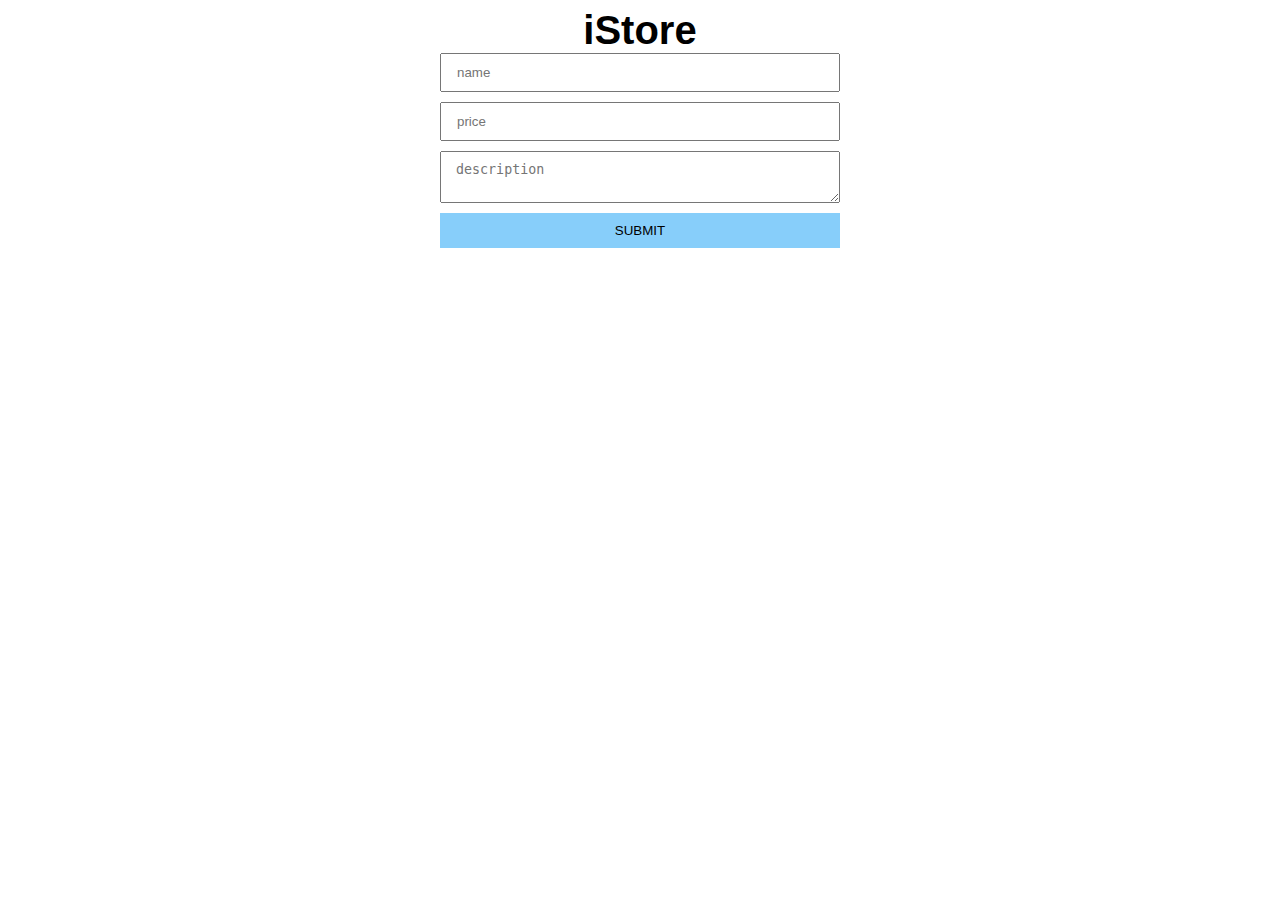
<file: index.html>
<!DOCTYPE html>
<html lang="en">
<head>
    <meta charset="UTF-8">
    <meta http-equiv="X-UA-Compatible" content="IE=edge">
    <meta name="viewport" content="width=device-width, initial-scale=1.0">
    <title>lesson 46</title>
    <link rel="stylesheet" href="style.css">
</head>
<body>
    <div class="form-wrapper">
        <p class="title">iStore</p>
        <input type="text" id="name" placeholder="name">
        <input type="number" id="price" placeholder="price">
        <textarea id="description" placeholder="description"></textarea>
        <button id="button" class="submit">SUBMIT</button>
    </div>

    <div class="cards-wrapper">
        <!-- <div class="card">
            <p class="product-name">iPhone 12 pro max</p>
            <p class="price">$1,400</p>
            <p class="description">This is iPhone 12 pro max you can buy and kayfuy.</p>
            <div class="buttons-wrapper">
                <button class="update">Update</button>
                <button class="delete">Delete</button>
            </div>
        </div>
        <div class="card">
            <p class="product-name">iPhone 12 pro max</p>
            <p class="price">$1,400</p>
            <p class="description">This is iPhone 12 pro max you can buy and kayfuy.</p>
            <div class="buttons-wrapper">
                <button class="update">Update</button>
                <button class="delete">Delete</button>
            </div>
        </div>
        <div class="card">
            <p class="product-name">iPhone 12 pro max</p>
            <p class="price">$1,400</p>
            <p class="description">This is iPhone 12 pro max you can buy and kayfuy.</p>
            <div class="buttons-wrapper">
                <button class="update">Update</button>
                <button class="delete">Delete</button>
            </div>
        </div>
        <div class="card">
            <p class="product-name">iPhone 12 pro max</p>
            <p class="price">$1,400</p>
            <p class="description">This is iPhone 12 pro max you can buy and kayfuy.</p>
            <div class="buttons-wrapper">
                <button class="update">Update</button>
                <button class="delete">Delete</button>
            </div>
        </div>
        <div class="card">
            <p class="product-name">iPhone 12 pro max</p>
            <p class="price">$1,400</p>
            <p class="description">This is iPhone 12 pro max you can buy and kayfuy.</p>
            <div class="buttons-wrapper">
                <button class="update">Update</button>
                <button class="delete">Delete</button>
            </div>
        </div>
        <div class="card">
            <p class="product-name">iPhone 12 pro max</p>
            <p class="price">$1,400</p>
            <p class="description">This is iPhone 12 pro max you can buy and kayfuy.</p>
            <div class="buttons-wrapper">
                <button class="update">Update</button>
                <button class="delete">Delete</button>
            </div>
        </div>
        <div class="card">
            <p class="product-name">iPhone 12 pro max</p>
            <p class="price">$1,400</p>
            <p class="description">This is iPhone 12 pro max you can buy and kayfuy.</p>
            <div class="buttons-wrapper">
                <button class="update">Update</button>
                <button class="delete">Delete</button>
            </div>
        </div>
        <div class="card">
            <p class="product-name">iPhone 12 pro max</p>
            <p class="price">$1,400</p>
            <p class="description">This is iPhone 12 pro max you can buy and kayfuy.</p>
            <div class="buttons-wrapper">
                <button class="update">Update</button>
                <button class="delete">Delete</button>
            </div>
        </div> -->
    </div>




    
    <script src="index.js"></script>
</body>
</html>
</file>
<file: style.css>
*{
    box-sizing: border-box;
}

body{
    font-family: sans-serif;
}

button{
    border: none;
    cursor: pointer;
}

.title{
    text-align: center;
    font-weight: bold;
    font-size: 40px;
    margin: 0;
}

.submit{
    background-color: lightskyblue;
}

input, textarea, button{
    display: block;
    width: 100%;
    margin-bottom: 10px;
    padding: 10px 15px;
}
.form-wrapper{
    width: 400px;
    margin: auto;
}
.cards-wrapper{
    width: 1100px;
    margin: auto;
    display: flex;
    flex-wrap: wrap;
}

.card{
    width: 24%;
    border: 2px solid gold;
    padding: 10px;
    margin: .5%;
}

.product-name{
    font-size: 25px;
    font-weight: bold;
}

.price{
    background-color: #ffbf2b;
    width: fit-content;
    padding: 5px;
    border-radius: 8px;
}

.buttons-wrapper{
    display: flex;
}

.update{
    background-color: greenyellow;
    border-radius: 8px;
}

.delete{
    background-color: red;
    border-radius: 8px;
}
</file>
